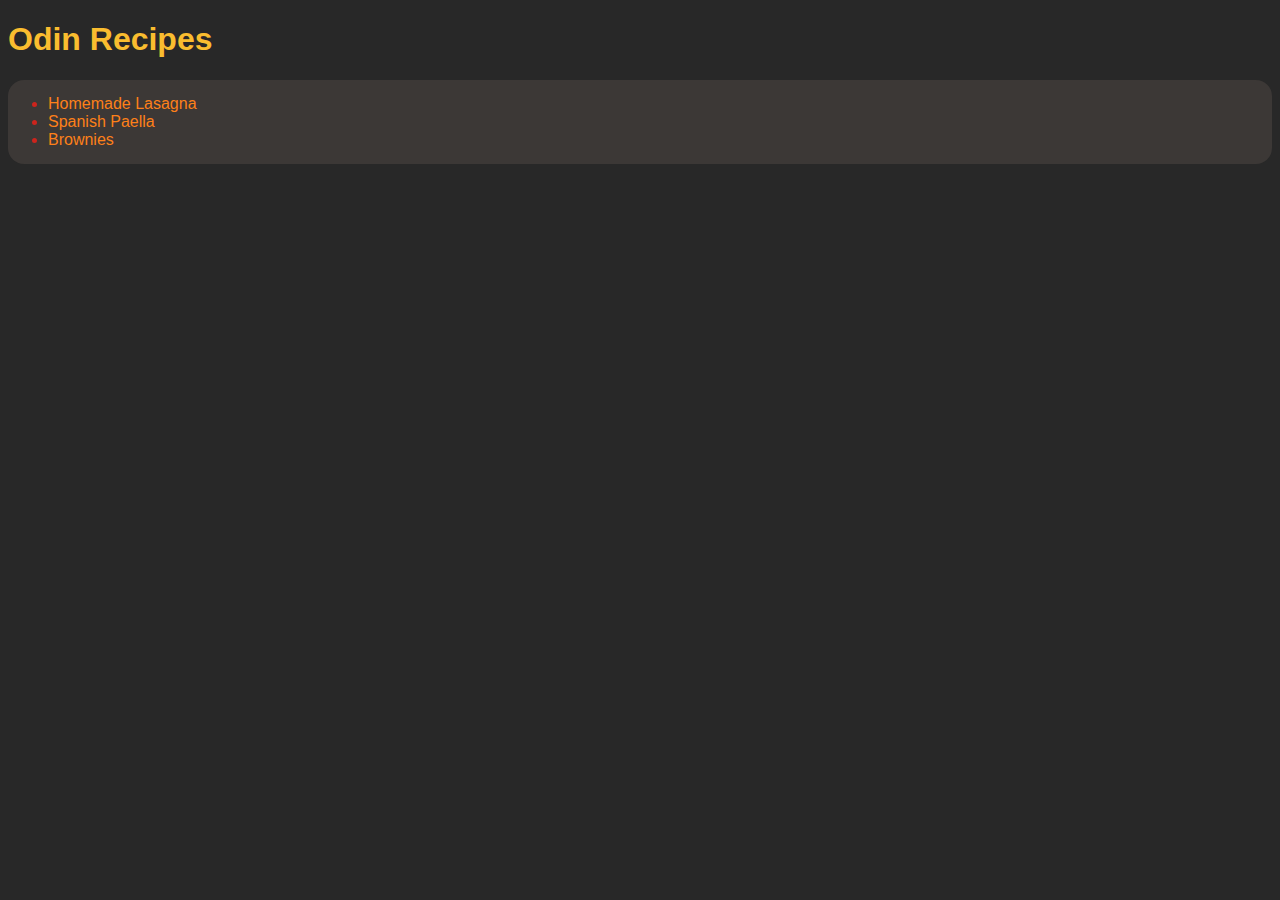
<file: index.html>
<!DOCTYPE html>
<html lang="en">
	<head>
		<meta charset="utf-8">
		<link rel="stylesheet" href="css/style.css">
		<title>Odin Recipes</title>
	</head>
	<body>
		<h1>Odin Recipes</h1>
		<ul>
			<li><a href="recipes/lasagna.html">Homemade Lasagna</a></li>
			<li><a href="recipes/spanish_paella.html">Spanish Paella</a></li>
			<li><a href="recipes/brownies.html">Brownies</a></li>
		</ul>
	</body>
</html>
</file>
<file: css/style.css>
body {
    font-family: Arial, Helvetica, sans-serif;
    background-color: #282828;
    color: #ebdbb2;
}

h1 {
    color: #fabd2f;
}

h2{
    color: #83a598;
}

p{
    padding: 30px;
}
ol,
ul, p{
    background-color: #3c3836;
    border-radius: 16px;
    padding-top: 15px;
    padding-bottom: 15px;
}

li::marker {
    color: #cc241d;
}

a{
    color: #fe8019;
    text-decoration: none;
}

a:hover {
    color: #d65d0e;
}
</file>
